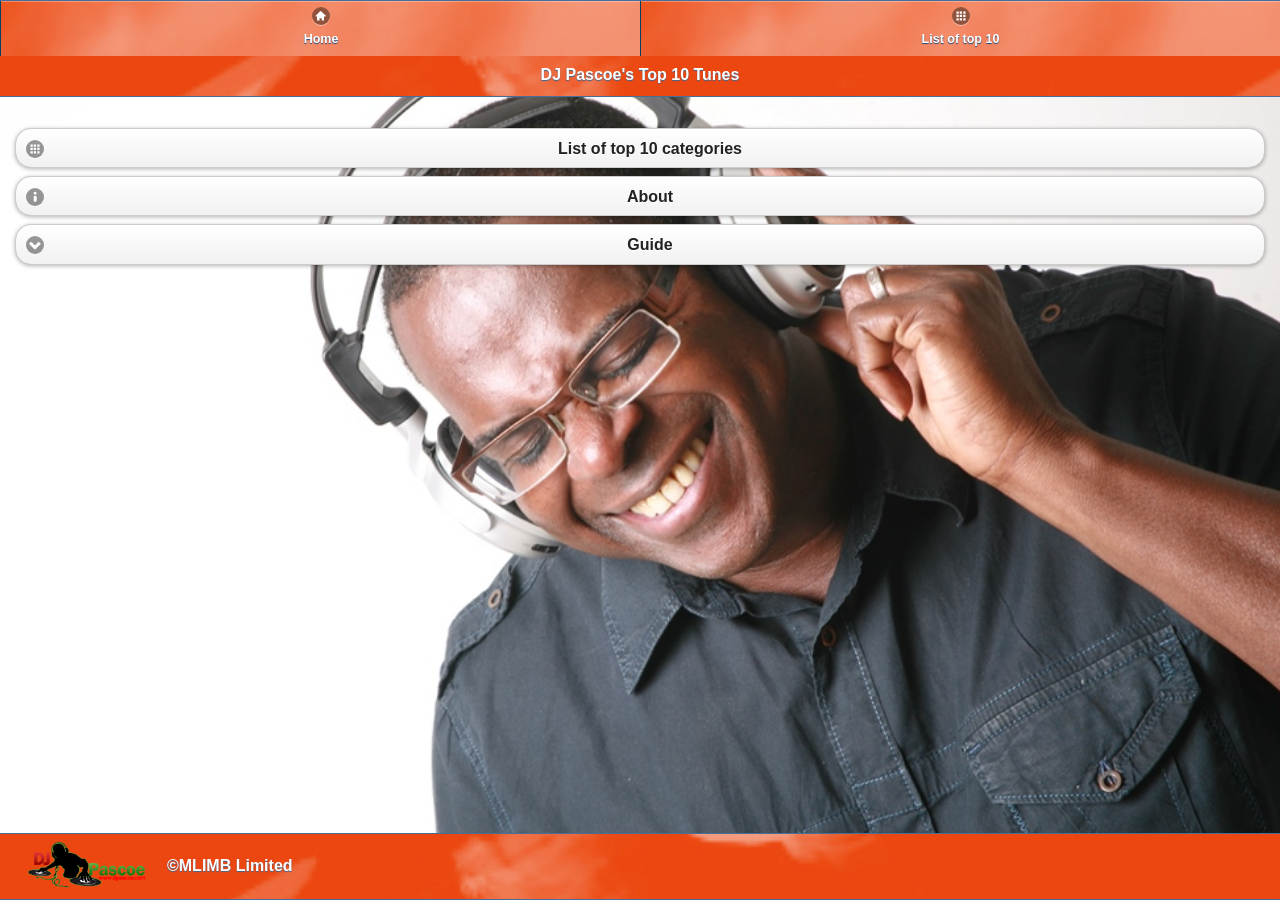
<file: index.html>
<!DOCTYPE html> 
<html> 
	<head> 
		<title>Top ten tunes</title> 
        <meta name="viewport" content="width=device-width, initial-scale=1"> 
	<link rel="stylesheet"  href="css/themes/default/jquery.mobile-1.2.0.css" />

	<script src="js/jquery.js"></script>

	<script src="js/jquery.mobile-1.2.0.js"></script>

<script type="text/javascript">

$(document).ready(function(){

$("#list,#about,#guide,#home,#list1").click(function(){
$.mobile.showPageLoadingMsg('c', "Loading...", true);
setTimeout( function() { $.mobile.hidePageLoadingMsg(); }, 2000 );
});
});
</script>

 <script type="text/javascript">
  var inmobi_conf = {
    siteid : "4028cba631d63df10131e1d3191d00cb",
    slot : "15",
    test: true
  };
</script>
    
    <style type="text/css">
.ui-page.ui-body-c {
    background:url(css/themes/default/images/pa.jpg);
    background-repeat:no-repeat;
    background-position:center center;
    background-size:cover;  
}

</style>
    
	</head> 
<body> 
	
	<div data-role="page" >
	
		<div data-role="header" data-position="fixed" data-theme="b" style="">
                    <div data-role="navbar">
<ul>
<li><a href="index.html" data-icon="home" rel="external" data-ajax="false" id="home">Home</a></li>
<li><a href="list.html" rel="external" data-ajax="false" data-icon="grid" id="list1">List of top 10</a></li>
</ul>
</div>
			<h1>DJ Pascoe's Top 10 Tunes</h1>

		</div>
	
		<div data-role="content" style="text-align:center">	
			<p align="center">
           
  <a href="list.html" data-role="button" data-icon="grid" rel="external" data-ajax="false" id="list" data-transition="none">List of top 10 categories</a>
  <a href="about.html" data-role="button" data-icon="info" rel="external" data-ajax="false"  id="about" data-transition="none">About</a>
           <a href="guide.html" data-role="button" data-icon="arrow-d" rel="external" data-ajax="false" id="guide" data-transition="none">Guide</a>
         
            
            </p>	
            	
		</div><!-- /content -->
	
        
		<div data-role="footer" data-position="fixed" data-theme="b">
          
              
<script type="text/javascript" src="http://cf.cdn.inmobi.com/ad/inmobi.js"></script>
          
         <table>
         <tr>
         <td >
          <img src="css/themes/default/images/logo.png" width="160" height="55.12"/>
          </td>
          <td>
          &copy;MLIMB Limited
          </td>
          </tr>
         
         </table> 
		</div>
	
	</div><!-- /page -->

</body>
</html>
</file>
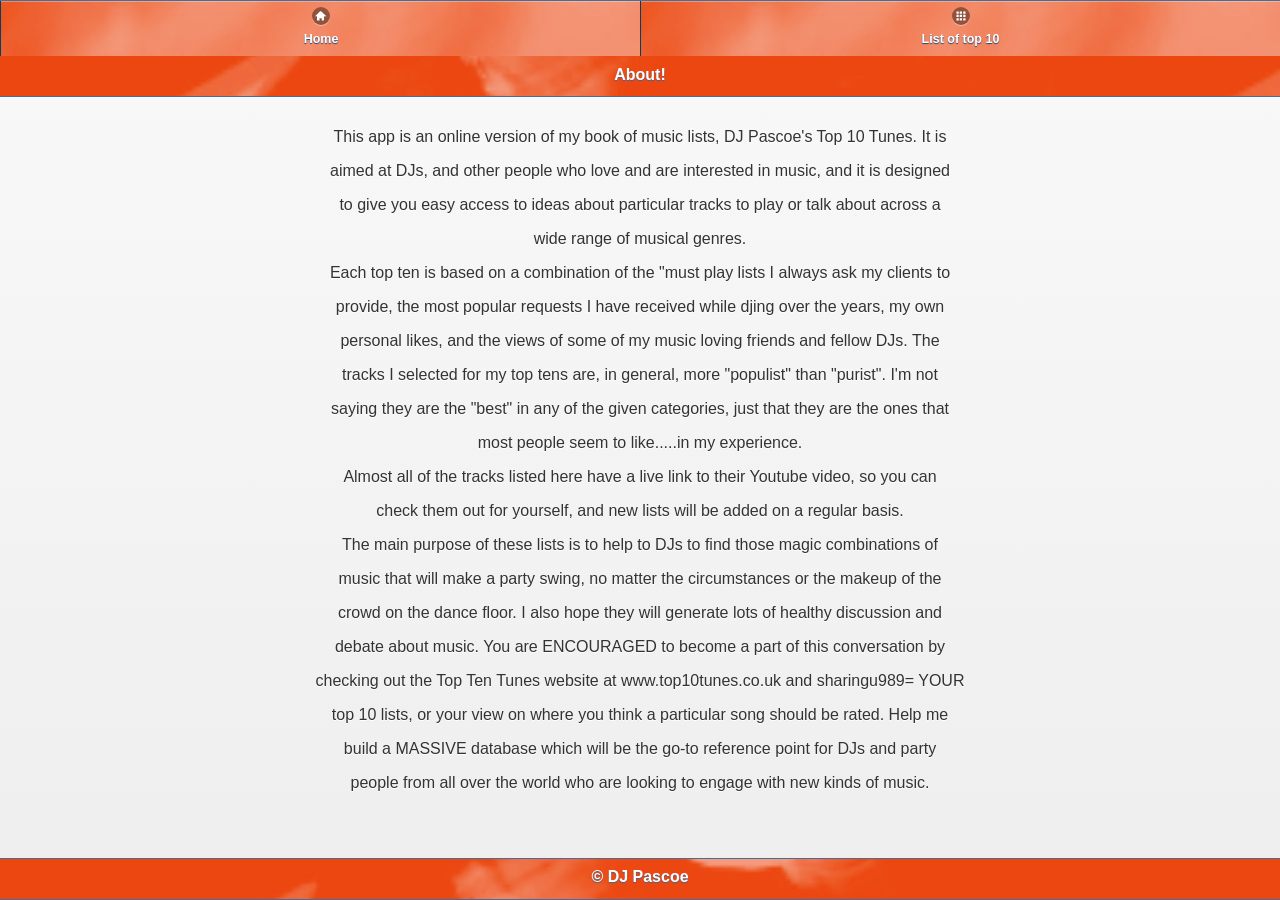
<file: about.html>
<!DOCTYPE html> 
<html> 
	<head> 
		<title>Top ten tunes</title> 
		<meta name="viewport" content="width=device-width, initial-scale=1"> 
<link rel="stylesheet"  href="css/themes/default/jquery.mobile-1.2.0.css" />
	
	<script src="js/jquery.js"></script>

	<script src="js/jquery.mobile-1.2.0.js"></script>
	</head> 
<body> 
	
	<div data-role="page" >
	
		<div data-role="header" data-position="fixed" data-theme="b">
                    <div data-role="navbar">
<ul>
<li><a href="index.html" data-icon="home" rel="external" data-ajax="false" data-transition="none">Home</a></li>
<li><a href="list.html" rel="external" data-ajax="false" data-icon="grid" data-transition="none">List of top 10</a></li>
</ul>
</div>
			<h1>About!</h1>

		</div>
	
	  <div data-role="content" style="text-align:center">	
			<p>This app is an online version of my book of music lists, DJ Pascoe's Top 10 Tunes. It is </p>
			<p>aimed at DJs, and other people who love and are interested in music, and it is designed </p>
			<p>to give you easy access to ideas about particular tracks to play or talk about across a </p>
			<p>wide range of musical genres.</p>
			<p>Each top ten is based on a combination of the &quot;must play lists I always ask my clients to </p>
			<p>provide, the most popular requests I have received while djing over the years, my own </p>
			<p>personal likes, and the views of some of my music loving friends and fellow DJs. The </p>
			<p>tracks I selected for my top tens are, in general, more &quot;populist&quot; than &quot;purist&quot;. I'm not </p>
			<p>saying they are the &quot;best&quot; in any of the given categories, just that they are the ones that </p>
			<p>most people seem to like.....in my experience.</p>
			<p>Almost all of the tracks listed here have a live link to their Youtube video, so you can </p>
			<p>check them out for yourself, and new lists will be added on a regular basis.</p>
			<p>The main purpose of these lists is to help to DJs to find those magic combinations of </p>
			<p>music that will make a party swing, no matter the circumstances or the makeup of the </p>
			<p>crowd on the dance floor. I also hope they will generate lots of healthy discussion and </p>
			<p>debate about music. You are ENCOURAGED to become a part of this conversation by </p>
			<p>checking out the Top Ten Tunes website at www.top10tunes.co.uk and sharingu989= YOUR </p>
			<p>top 10 lists, or your view on where you think a particular song should be rated. Help me </p>
	    <p>build a MASSIVE database which will be the go-to reference point for DJs and party </p>
		  <p>people from all over the world who are looking to engage with new kinds of music.</p>		
		</div><!-- /content -->
	<div data-role="footer" data-position="fixed" data-theme="b">
			<h1>&copy; DJ Pascoe</h1>
		</div>
		</div>
	
	</div><!-- /page -->

</body>
</html>
</file>
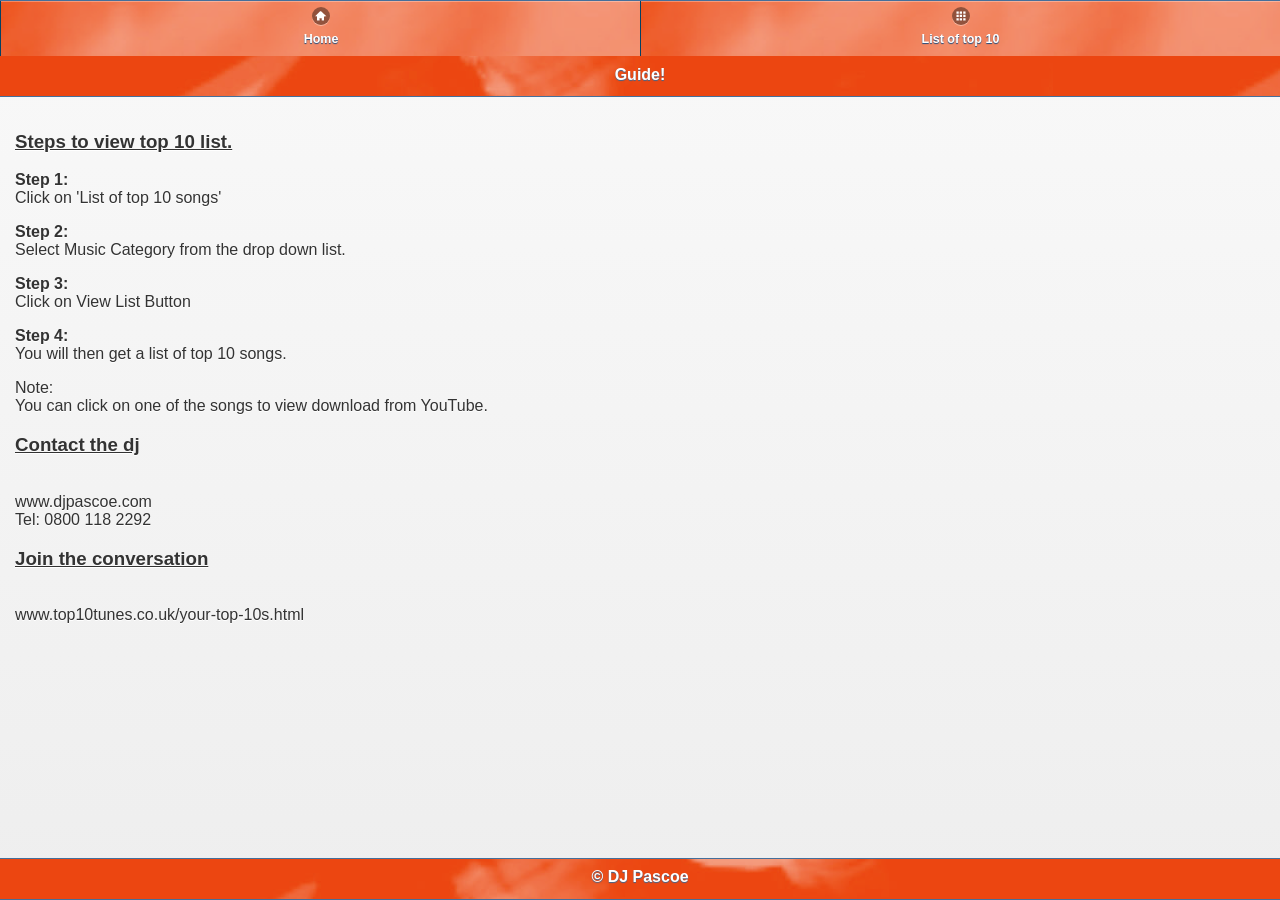
<file: guide.html>
<!DOCTYPE html> 
<html> 
	<head> 
		<title>Top ten tunes</title> 
		<meta name="viewport" content="width=device-width, initial-scale=1"> 
<link rel="stylesheet"  href="css/themes/default/jquery.mobile-1.2.0.css" />
	
	<script src="js/jquery.js"></script>

	<script src="js/jquery.mobile-1.2.0.js"></script>
	</head> 
<body> 
	
	<div data-role="page" >
	
		<div data-role="header" data-position="fixed" data-theme="b">
                    <div data-role="navbar">
<ul>
<li><a href="index.html" data-icon="home" rel="external" data-ajax="false" data-transition="none">Home</a></li>
<li><a href="list.html" rel="external" data-ajax="false" data-icon="grid" data-transition="none">List of top 10</a></li>
</ul>
</div>
			<h1>Guide!</h1>

		</div>
	
		<div data-role="content">	
			<p align="center">
         
          <p><strong><u><h3>Steps to view top 10 list.</h3></u></strong></p>
           <p><strong>Step 1:</strong><br>
              Click on 'List of top 10 songs'
              </p>
         <p>
         <strong>  Step 2:</strong><br>
           Select Music Category  from the drop down list.<br>
        </p>
        <p>
           <strong>Step 3:</strong><br>
           Click on View List Button<br>
           
        </p>
        <p>
           <strong>Step 4:</strong><br>
           You will then get a list of top 10 songs.<br>
        </p>
        <p>   
           Note:<br>
           You can click on one of the songs to view download from YouTube.
        </p>
         
          <p><strong><u><h3>Contact the dj</h3></u></strong><br>
          www.djpascoe.com<br>
          Tel: 0800 118 2292
          </p>
       
               <p> <strong><u><h3>Join the conversation</h3></u></strong><br>

       www.top10tunes.co.uk/your-top-10s.html
       </p>
            </p>		
		</div><!-- /content -->
		<div data-role="footer" data-position="fixed" data-theme="b">
			<h1>&copy; DJ Pascoe</h1>
		</div>
	
	</div><!-- /page -->

</body>
</html>
</file>
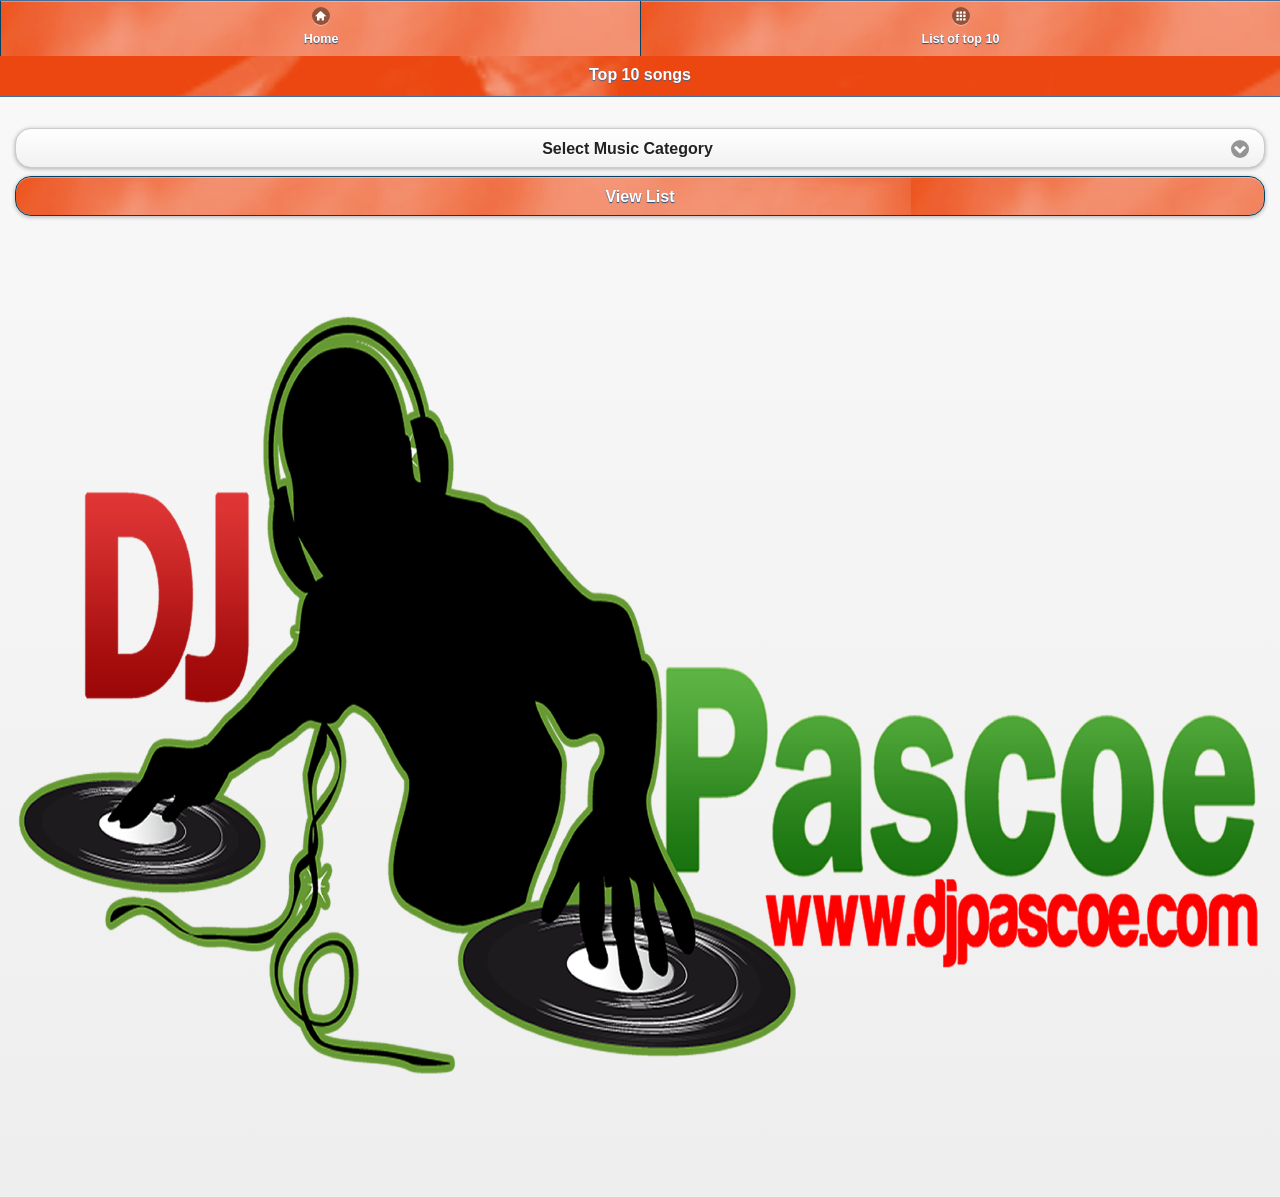
<file: list.html>
<!DOCTYPE html> 
<html> 
	<head> 
		<title>Top ten tunes</title> 
        
		<meta name="viewport" content="width=device-width, initial-scale=1"> 
	<link rel="stylesheet"  href="css/themes/default/jquery.mobile-1.2.0.css" />

	<script src="js/jquery.js"></script>

	<script src="js/jquery.mobile-1.2.0.js"></script>
<!--<script type="text/javascript" src="jquery.js"></script>-->

<script type="text/javascript">

$(document).ready(function(){

$("#submit").click(function(){
var category=$('#category').val();


$.ajaxSetup({
    beforeSend:function(){
       $.mobile.loading( 'show', {
	text: 'Loading list...',
	textVisible: true,
	theme: 'a',
	html: ""
});
   },
   complete:function(){
      $.mobile.loading('hide'); 
   }
});

$.ajax({

type: "POST",
//http://top10tunes.com/ajax.php
url: "ajax.php",
data: "category="+category,

success: function(html){
	
$("#box").html(html).show('fast');
$("#box").listview().listview('refresh');


}
});
return false;

});
});
 $("ol").listview('refresh');
</script>
        
        
	</head> 
<body> 
	
	<div data-role="page" id="pg">
	
		<div data-role="header" data-position="fixed" data-theme="b">
                    <div data-role="navbar">
<ul>
<li><a href="index.html" data-icon="home" data-transition="none" rel="external" data-ajax="false" data-transition="none">Home</a></li>
<li><a href="list.html" data-icon="grid" data-transition="none" rel="external" data-ajax="false" data-transition="none">List of top 10</a></li>
</ul>
</div>
			<h1>Top 10 songs</h1>

		</div>


<div id="box">
</div>
    
		<div data-role="content">
		  <p>  
<form method="post" action="" id="form2">

<select id="category" name="category">
<option>Select Music Category </option>
<option>Acid Jazz</option>
<option>Bashment</option>
<option>Bhangra</option>
<option>Bollywood</option>
<option>Boy Bands</option>
<option>Britpop</option>
<option>Cheese</option>
<option>Classical (popular)</option>
<option>Country and Western</option>
<option>Dance (2000s)</option>
<option>Dancehall</option>
<option>Disco</option>
<option>Doo-Wop</option>
<option>Drum and Bass</option>
<option>Dubstep</option>
<option>Electronic (Dance)</option>
<option>Electro</option>
<option>Folk (Old and New)</option>
<option>Funk</option>
<option>Gangsta Rap</option>
<option>Garage</option>
<option>Girl Bands</option>
<option>Glam Rock</option>
<option>Gospel</option>
<option>Grime</option>
<option>Grunge</option>
<option>Hip-Hop/Rap</option>
<option>House</option>
<option>Indie (Pop)</option>
<option>Indie (Rock)</option>
<option>Jazz</option>
<option>Jungle</option>
<option>Karaoke</option>
<option>Line Dancing</option>
<option>Lover's Rock</option>
<option>Metal (Classic)</option>
<option>Metal (Modern)</option>
<option>Motown</option>
<option>Music Hall</option>
<option>Neo-Soul</option>
<option>New Jack Swing</option>
<option>New Wave</option>
<option>Northern Soul</option>
<option>Old School (90s Dance)</option>
<option>Party Formation Dance Songs</option>
<option>Punk</option>
<option>Punk (Modern and Post-Punk)</option>
<option>R&B (Contemporary)</option>
<option>Rare Groove</option>
<option>Reggae</option>
<option>Reggae Revival</option>
<option>Reggaeton</option>
<option>Rock (Classic)</option>
<option>Rock (North American Indie)</option>
<option>Rock and Roll (50s and 60s)</option>
<option>Salsa</option>
<option>Ska/Rocksteady</option>
<option>Slow Jams</option>
<option>Soca</option>
<option>Soul (Classic)</option>
<option>Soul (80s)</option>
<option>Techno</option>
<option>Trance</option>
<option>Two Tone</option>
<option>UK Funky</option>
<option>Zumba</option>
<option>Award Ceremony</option>
<option>Ballroom</option>
<option>Christmas</option>
<option>Disney</option>
<option>Eurovision</option>
<option>Halloween</option>
<option>James Bond</option>
<option>Latin</option>
<option>One Hit Wonders</option>
<option>Out of Africa</option>
<option>St. George's Day</option>
<option>St. Patrick's Day</option>
<option>Valentine's Day</option>
<option>Woodstock</option>
<option>1920s</option>
<option>1930s</option>
<option>1940s</option>
<option>1950s</option>
<option>1960s</option>
<option>1970s</option>
<option>1980s</option>
<option>1990s</option>
<option>Noughties</option>
<option>2010</option>
<option>2011</option>
<option>2012</option>
<option>Anniversary</option>
<option>Divorce</option>
<option>End The Party (The Last Song)</option>
<option>Hen Party</option>
<option>Leaving Do</option>
<option>Retirement Party</option>
<option>Stag Party</option>
<option>Summertime Party</option>
<option>Wedding (First Dance)</option>
<option>Outro</option>
<option>Photo/Image Credits</option>


</select>

<input type="submit" id="submit" name="submit" value="View List"  data-theme="b"/>
</form>

<table height="100%" >
<tr>
<td>
<img src="css/themes/default/images/logo - Copy.png"  style="vertical-align:bottom" width="100%" height="auto">
</td>
</tr>
</table>
</p>
</div>
           	
		</div><!-- /content -->
		
<div data-role="footer" data-position="fixed" data-theme="b">
			<h1>&copy; DJ Pascoe</h1>
		</div>
	</div><!-- /page -->
	

</body>
</html>
</file>
